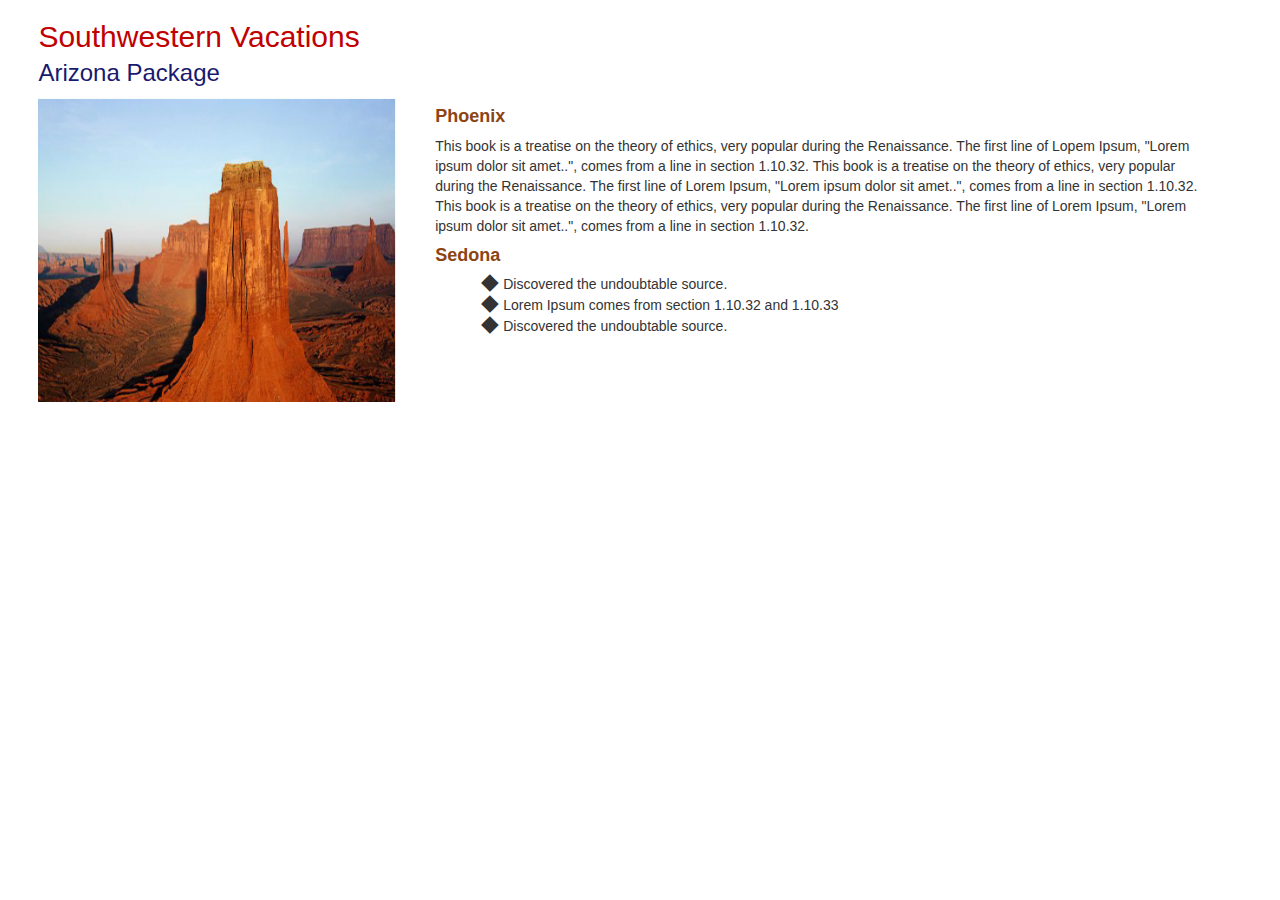
<file: index2.html>
<!DOCTYPE html>
<html>
    <head>
        <title>Southwestern Vacations</title>
        <meta charset="utf-8">
        <meta http-equiv="X-UA-Compatible" content="IE=edge">
        <meta name="viewport" content="width=device-width, initial-scale=1">
        <link rel="stylesheet" type="text/css" href="resources/bootstrap-3.3.7/css/bootstrap.min.css">
        <link rel="stylesheet" href="resources/bootstrap-3.3.7/css/bootstrap-theme.min.css">
        <link rel="stylesheet" href="resources/css/index2.css">
        <link rel="stylesheet" href="resources/css/common.css">
        <script src="resources/js/jquery-3.2.1.min.js"></script>
    </head>
    <body>
        <div class="southwestern_readmore_maindiv">
            <div class="southwestern_header_position2">
                <h2 class="southwestern_header_style">Southwestern Vacations</h2> 
            </div>
            <div class="arizona_header_position">
                <h3 class="arizona_header_style">Arizona Package</h3> 
            </div>
            <div class="arizona_mountain_div">
                <div class="arizona_mountain_image_position">
                    <img src="resources/images/arizona_mountain.png" class="positionMountainImage">
                </div>
                <div class="phoenixParagraph">
                    <h4 class="brownColorFont"><b>Phoenix</b></h4>
                    <p>
                        This book is a treatise on the theory of ethics, very popular during the Renaissance. The first line of Lopem Ipsum, "Lorem ipsum dolor sit amet..", comes from a line in section 1.10.32. This book is a treatise on the theory of ethics, very popular during the Renaissance. The first line of Lorem Ipsum, "Lorem ipsum dolor sit amet..", comes from a line in section 1.10.32. This book is a treatise on the theory of ethics, very popular during the Renaissance. The first line of Lorem Ipsum, "Lorem ipsum dolor sit amet..", comes from a line in section 1.10.32.
                    </p>
                </div>
                <div class="sedonaParagraph">
                    <h4 class="brownColorFont"><b>Sedona</b></h4>
                    <div class="diamondDivPostion">
                        <p class="diamondParagraph"><span class="diamondSpan">&#9670;</span> Discovered the undoubtable source.</p>
                        <p class="diamondParagraph"><span class="diamondSpan">&#9670;</span> Lorem Ipsum comes from section 1.10.32 and 1.10.33</p>
                        <p class="diamondParagraph"><span class="diamondSpan">&#9670;</span> Discovered the undoubtable source.</p>
                    </div>
                </div>
            </div>
        </div>
    </body>
</html>
</file>
<file: resources/css/index2.css>
.arizona_header_position {
    margin-top: -1%;
    margin-left: 3%;
}

.arizona_header_style {
    color: #191970;
}

.arizona_mountain_image_position {
    margin-top: 2%;
}

.arizona_mountain_div {
    height: 30%;
}

.arizona_mountain_image_position {
    width:31%;
    position: relative;
    float:left;
    margin-left: 3%;
    margin-top: 0.1%;
    
}

.phoenixParagraph {
    width:60%;
    position: relative;
    float:left;
    height: 50%;
}

.sedonaParagraph {
    margin-right: 10%;
    height: 50%;
}

.positionMountainImage {
    width:90%;
}
</file>
<file: resources/css/common.css>
.southwestern_header_style {
    color: #C00000;
}

.southwestern_header_position1 {
    margin-left: 3%;
    width: 90%;
}

.southwestern_header_position2 {
    margin-left: 3%;
}

.brownColorFont {
    color: #8B4513;
}

.diamondSpan {
    font-size: 23px;
}

.diamondParagraph {
    margin-bottom: -1%;
    text-indent: 4%;
}

.diamondParagraph_position{
    margin-left: 10%;
}

.diamondDivPostion {
    margin-top: -1%;
}
</file>
